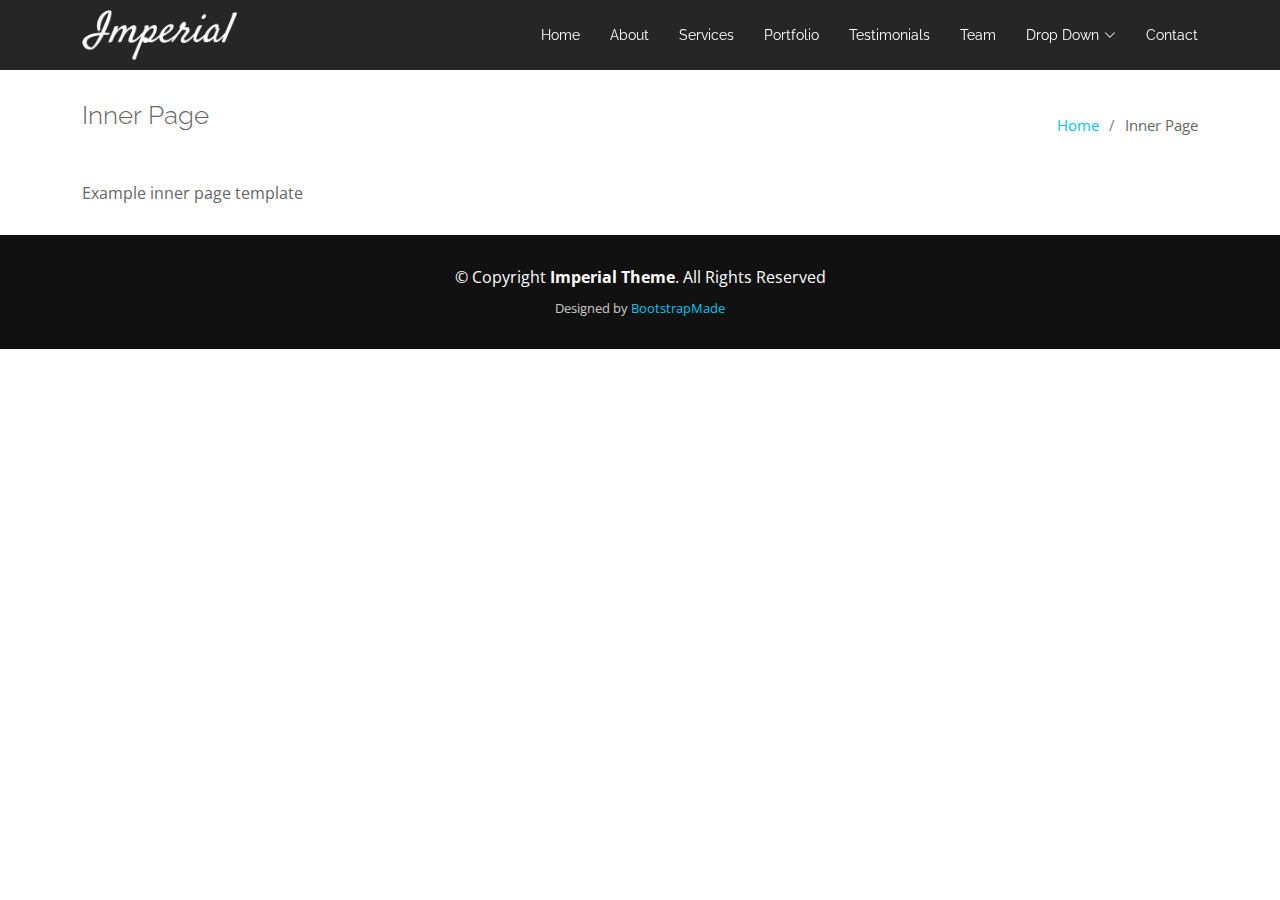
<file: inner-page.html>
<!DOCTYPE html>
<html lang="en">

<head>
  <meta charset="utf-8">
  <meta content="width=device-width, initial-scale=1.0" name="viewport">

  <title>Inner Page - Imperial Bootstrap Template</title>
  <meta content="" name="description">
  <meta content="" name="keywords">

  <!-- Facebook Opengraph integration: https://developers.facebook.com/docs/sharing/opengraph -->
  <meta property="og:title" content="">
  <meta property="og:image" content="">
  <meta property="og:url" content="">
  <meta property="og:site_name" content="">
  <meta property="og:description" content="">

  <!-- Twitter Cards integration: https://dev.twitter.com/cards/  -->
  <meta name="twitter:card" content="summary">
  <meta name="twitter:site" content="">
  <meta name="twitter:title" content="">
  <meta name="twitter:description" content="">
  <meta name="twitter:image" content="">

  <!-- Favicons -->
  <link href="assets/img/favicon.png" rel="icon">
  <link href="assets/img/apple-touch-icon.png" rel="apple-touch-icon">

  <!-- Google Fonts -->
  <link href="https://fonts.googleapis.com/css?family=Open+Sans:300,300i,400,400i,700,700i|Raleway:300,400,500,700,800" rel="stylesheet">

  <!-- Vendor CSS Files -->
  <link href="assets/vendor/aos/aos.css" rel="stylesheet">
  <link href="assets/vendor/bootstrap/css/bootstrap.min.css" rel="stylesheet">
  <link href="assets/vendor/bootstrap-icons/bootstrap-icons.css" rel="stylesheet">
  <link href="assets/vendor/glightbox/css/glightbox.min.css" rel="stylesheet">
  <link href="assets/vendor/swiper/swiper-bundle.min.css" rel="stylesheet">

  <!-- Template Main CSS File -->
  <link href="assets/css/style.css" rel="stylesheet">

  <!-- =======================================================
  * Template Name: Imperial - v5.10.0
  * Template URL: https://bootstrapmade.com/imperial-free-onepage-bootstrap-theme/
  * Author: BootstrapMade.com
  * License: https://bootstrapmade.com/license/
  ======================================================== -->
</head>

<body>

  <!-- ======= Header ======= -->
  <header id="header" class="d-flex align-items-center">
    <div class="container d-flex align-items-center justify-content-between">

      <a href="index.html" class="logo mr-auto"><img src="assets/img/logo.png" alt=""></a>
      <!-- Uncomment below if you prefer to use a text logo -->
      <!-- <h1 class="logo mr-auto"><a href="index.html">Imperial</a></h1> -->

      <nav id="navbar" class="navbar">
        <ul>
          <li><a class="nav-link scrollto " href="#hero">Home</a></li>
          <li><a class="nav-link scrollto" href="#about">About</a></li>
          <li><a class="nav-link scrollto" href="#services">Services</a></li>
          <li><a class="nav-link scrollto " href="#portfolio">Portfolio</a></li>
          <li><a class="nav-link scrollto" href="#testimonials">Testimonials</a></li>
          <li><a class="nav-link scrollto" href="#team">Team</a></li>
          <li class="dropdown"><a href="#"><span>Drop Down</span> <i class="bi bi-chevron-down"></i></a>
            <ul>
              <li><a href="#">Drop Down 1</a></li>
              <li class="dropdown"><a href="#"><span>Deep Drop Down</span> <i class="bi bi-chevron-right"></i></a>
                <ul>
                  <li><a href="#">Deep Drop Down 1</a></li>
                  <li><a href="#">Deep Drop Down 2</a></li>
                  <li><a href="#">Deep Drop Down 3</a></li>
                  <li><a href="#">Deep Drop Down 4</a></li>
                  <li><a href="#">Deep Drop Down 5</a></li>
                </ul>
              </li>
              <li><a href="#">Drop Down 2</a></li>
              <li><a href="#">Drop Down 3</a></li>
              <li><a href="#">Drop Down 4</a></li>
            </ul>
          </li>
          <li><a class="nav-link scrollto" href="#contact">Contact</a></li>
        </ul>
        <i class="bi bi-list mobile-nav-toggle"></i>
      </nav><!-- .navbar -->

    </div>
  </header><!-- End Header -->

  <main id="main">

    <!-- ======= Breadcrumbs ======= -->
    <section class="breadcrumbs">
      <div class="container">

        <div class="d-flex justify-content-between align-items-center">
          <h2>Inner Page</h2>
          <ol>
            <li><a href="index.html">Home</a></li>
            <li>Inner Page</li>
          </ol>
        </div>

      </div>
    </section><!-- End Breadcrumbs -->

    <section class="inner-page">
      <div class="container">
        <p>
          Example inner page template
        </p>
      </div>
    </section>

  </main><!-- End #main -->

  <!-- ======= Footer ======= -->
  <footer id="footer">
    <div class="container">
      <div class="row">
        <div class="col-md-12">
          <div class="copyright">
            &copy; Copyright <strong>Imperial Theme</strong>. All Rights Reserved
          </div>
          <div class="credits">
            <!--
            All the links in the footer should remain intact.
            You can delete the links only if you purchased the pro version.
            Licensing information: https://bootstrapmade.com/license/
            Purchase the pro version with working PHP/AJAX contact form: https://bootstrapmade.com/buy/?theme=Imperial
          -->
            Designed by <a href="https://bootstrapmade.com/">BootstrapMade</a>
          </div>
        </div>
      </div>
    </div>
  </footer><!-- End Footer -->

  <div id="preloader"></div>
  <a href="#" class="back-to-top d-flex align-items-center justify-content-center"><i class="bi bi-arrow-up-short"></i></a>

  <!-- Vendor JS Files -->
  <script src="assets/vendor/aos/aos.js"></script>
  <script src="assets/vendor/bootstrap/js/bootstrap.bundle.min.js"></script>
  <script src="assets/vendor/glightbox/js/glightbox.min.js"></script>
  <script src="assets/vendor/isotope-layout/isotope.pkgd.min.js"></script>
  <script src="assets/vendor/swiper/swiper-bundle.min.js"></script>
  <script src="assets/vendor/typed.js/typed.min.js"></script>
  <script src="assets/vendor/php-email-form/validate.js"></script>

  <!-- Template Main JS File -->
  <script src="assets/js/main.js"></script>

</body>

</html>
</file>
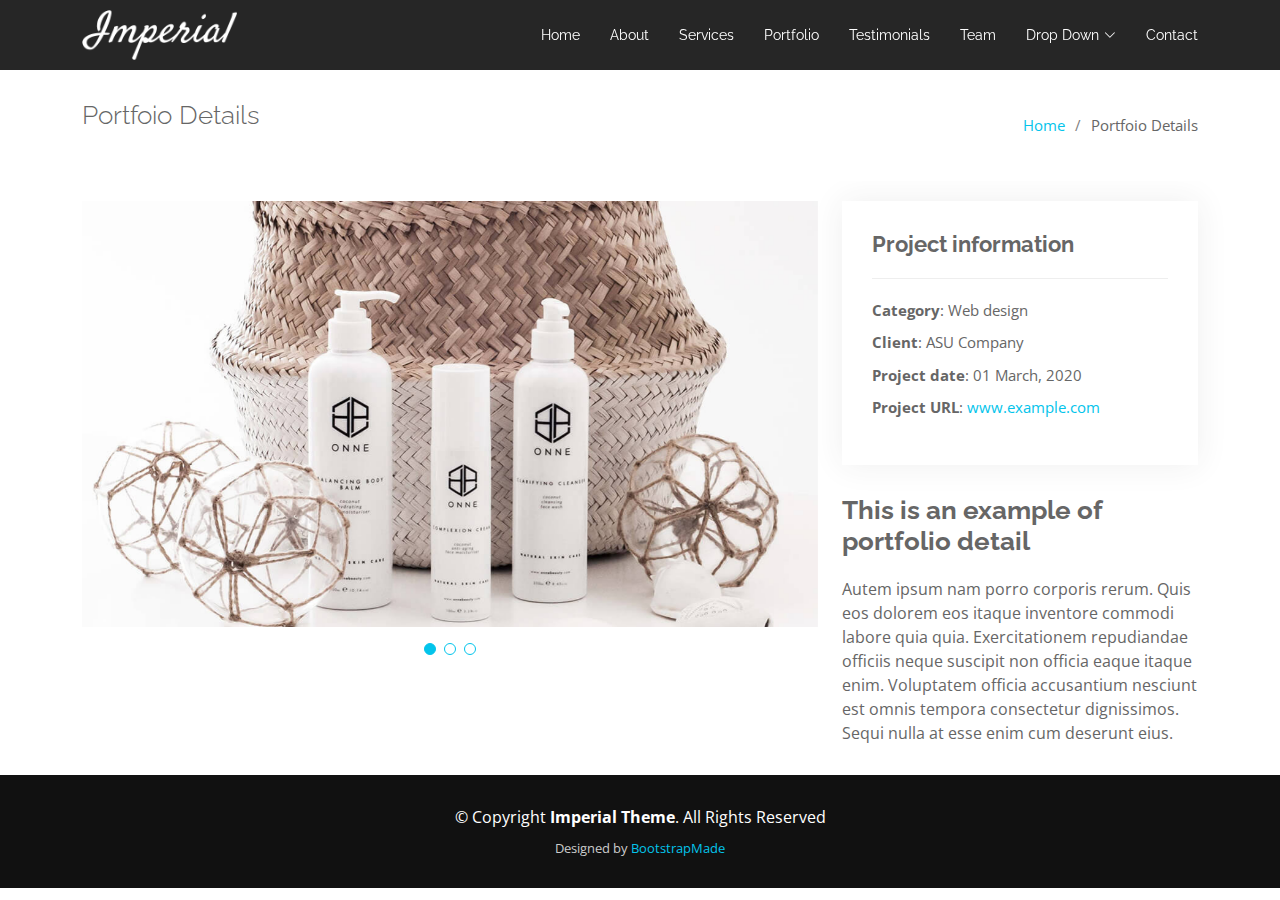
<file: portfolio-details.html>
<!DOCTYPE html>
<html lang="en">

<head>
  <meta charset="utf-8">
  <meta content="width=device-width, initial-scale=1.0" name="viewport">

  <title>Portfolio Details - Imperial Bootstrap Template</title>
  <meta content="" name="description">
  <meta content="" name="keywords">

  <!-- Facebook Opengraph integration: https://developers.facebook.com/docs/sharing/opengraph -->
  <meta property="og:title" content="">
  <meta property="og:image" content="">
  <meta property="og:url" content="">
  <meta property="og:site_name" content="">
  <meta property="og:description" content="">

  <!-- Twitter Cards integration: https://dev.twitter.com/cards/  -->
  <meta name="twitter:card" content="summary">
  <meta name="twitter:site" content="">
  <meta name="twitter:title" content="">
  <meta name="twitter:description" content="">
  <meta name="twitter:image" content="">

  <!-- Favicons -->
  <link href="assets/img/favicon.png" rel="icon">
  <link href="assets/img/apple-touch-icon.png" rel="apple-touch-icon">

  <!-- Google Fonts -->
  <link href="https://fonts.googleapis.com/css?family=Open+Sans:300,300i,400,400i,700,700i|Raleway:300,400,500,700,800" rel="stylesheet">

  <!-- Vendor CSS Files -->
  <link href="assets/vendor/aos/aos.css" rel="stylesheet">
  <link href="assets/vendor/bootstrap/css/bootstrap.min.css" rel="stylesheet">
  <link href="assets/vendor/bootstrap-icons/bootstrap-icons.css" rel="stylesheet">
  <link href="assets/vendor/glightbox/css/glightbox.min.css" rel="stylesheet">
  <link href="assets/vendor/swiper/swiper-bundle.min.css" rel="stylesheet">

  <!-- Template Main CSS File -->
  <link href="assets/css/style.css" rel="stylesheet">

  <!-- =======================================================
  * Template Name: Imperial - v5.10.0
  * Template URL: https://bootstrapmade.com/imperial-free-onepage-bootstrap-theme/
  * Author: BootstrapMade.com
  * License: https://bootstrapmade.com/license/
  ======================================================== -->
</head>

<body>

  <!-- ======= Header ======= -->
  <header id="header" class="d-flex align-items-center">
    <div class="container d-flex align-items-center justify-content-between">

      <a href="index.html" class="logo mr-auto"><img src="assets/img/logo.png" alt=""></a>
      <!-- Uncomment below if you prefer to use a text logo -->
      <!-- <h1 class="logo mr-auto"><a href="index.html">Imperial</a></h1> -->

      <nav id="navbar" class="navbar">
        <ul>
          <li><a class="nav-link scrollto " href="#hero">Home</a></li>
          <li><a class="nav-link scrollto" href="#about">About</a></li>
          <li><a class="nav-link scrollto" href="#services">Services</a></li>
          <li><a class="nav-link scrollto " href="#portfolio">Portfolio</a></li>
          <li><a class="nav-link scrollto" href="#testimonials">Testimonials</a></li>
          <li><a class="nav-link scrollto" href="#team">Team</a></li>
          <li class="dropdown"><a href="#"><span>Drop Down</span> <i class="bi bi-chevron-down"></i></a>
            <ul>
              <li><a href="#">Drop Down 1</a></li>
              <li class="dropdown"><a href="#"><span>Deep Drop Down</span> <i class="bi bi-chevron-right"></i></a>
                <ul>
                  <li><a href="#">Deep Drop Down 1</a></li>
                  <li><a href="#">Deep Drop Down 2</a></li>
                  <li><a href="#">Deep Drop Down 3</a></li>
                  <li><a href="#">Deep Drop Down 4</a></li>
                  <li><a href="#">Deep Drop Down 5</a></li>
                </ul>
              </li>
              <li><a href="#">Drop Down 2</a></li>
              <li><a href="#">Drop Down 3</a></li>
              <li><a href="#">Drop Down 4</a></li>
            </ul>
          </li>
          <li><a class="nav-link scrollto" href="#contact">Contact</a></li>
        </ul>
        <i class="bi bi-list mobile-nav-toggle"></i>
      </nav><!-- .navbar -->

    </div>
  </header><!-- End Header -->

  <main id="main">

    <!-- ======= Breadcrumbs ======= -->
    <section id="breadcrumbs" class="breadcrumbs">
      <div class="container">

        <div class="d-flex justify-content-between align-items-center">
          <h2>Portfoio Details</h2>
          <ol>
            <li><a href="index.html">Home</a></li>
            <li>Portfoio Details</li>
          </ol>
        </div>

      </div>
    </section><!-- End Breadcrumbs -->

    <!-- ======= Portfolio Details Section ======= -->
    <section id="portfolio-details" class="portfolio-details">
      <div class="container">

        <div class="row gy-4">

          <div class="col-lg-8">
            <div class="portfolio-details-slider swiper">
              <div class="swiper-wrapper align-items-center">

                <div class="swiper-slide">
                  <img src="assets/img/portfolio/portfolio-details-1.jpg" alt="">
                </div>

                <div class="swiper-slide">
                  <img src="assets/img/portfolio/portfolio-details-2.jpg" alt="">
                </div>

                <div class="swiper-slide">
                  <img src="assets/img/portfolio/portfolio-details-3.jpg" alt="">
                </div>

              </div>
              <div class="swiper-pagination"></div>
            </div>
          </div>

          <div class="col-lg-4">
            <div class="portfolio-info">
              <h3>Project information</h3>
              <ul>
                <li><strong>Category</strong>: Web design</li>
                <li><strong>Client</strong>: ASU Company</li>
                <li><strong>Project date</strong>: 01 March, 2020</li>
                <li><strong>Project URL</strong>: <a href="#">www.example.com</a></li>
              </ul>
            </div>
            <div class="portfolio-description">
              <h2>This is an example of portfolio detail</h2>
              <p>
                Autem ipsum nam porro corporis rerum. Quis eos dolorem eos itaque inventore commodi labore quia quia. Exercitationem repudiandae officiis neque suscipit non officia eaque itaque enim. Voluptatem officia accusantium nesciunt est omnis tempora consectetur dignissimos. Sequi nulla at esse enim cum deserunt eius.
              </p>
            </div>
          </div>

        </div>

      </div>
    </section><!-- End Portfolio Details Section -->

  </main><!-- End #main -->

  <!-- ======= Footer ======= -->
  <footer id="footer">
    <div class="container">
      <div class="row">
        <div class="col-md-12">
          <div class="copyright">
            &copy; Copyright <strong>Imperial Theme</strong>. All Rights Reserved
          </div>
          <div class="credits">
            <!--
            All the links in the footer should remain intact.
            You can delete the links only if you purchased the pro version.
            Licensing information: https://bootstrapmade.com/license/
            Purchase the pro version with working PHP/AJAX contact form: https://bootstrapmade.com/buy/?theme=Imperial
          -->
            Designed by <a href="https://bootstrapmade.com/">BootstrapMade</a>
          </div>
        </div>
      </div>
    </div>
  </footer><!-- End Footer -->

  <div id="preloader"></div>
  <a href="#" class="back-to-top d-flex align-items-center justify-content-center"><i class="bi bi-arrow-up-short"></i></a>

  <!-- Vendor JS Files -->
  <script src="assets/vendor/aos/aos.js"></script>
  <script src="assets/vendor/bootstrap/js/bootstrap.bundle.min.js"></script>
  <script src="assets/vendor/glightbox/js/glightbox.min.js"></script>
  <script src="assets/vendor/isotope-layout/isotope.pkgd.min.js"></script>
  <script src="assets/vendor/swiper/swiper-bundle.min.js"></script>
  <script src="assets/vendor/typed.js/typed.min.js"></script>
  <script src="assets/vendor/php-email-form/validate.js"></script>

  <!-- Template Main JS File -->
  <script src="assets/js/main.js"></script>

</body>

</html>
</file>
<file: assets/css/style.css>
/**
* Template Name: Imperial - v5.10.0
* Template URL: https://bootstrapmade.com/imperial-free-onepage-bootstrap-theme/
* Author: BootstrapMade.com
* License: https://bootstrapmade.com/license/
*/

/*--------------------------------------------------------------
# General
--------------------------------------------------------------*/
body {
  background: #fff;
  color: #666666;
  font-family: "Open Sans", sans-serif;
  scroll-behavior: smooth;
}

a {
  text-decoration: none;
  color: #03C4EB;
  transition: 0.5s;
}

a:hover,
a:active,
a:focus {
  color: #03c5ec;
  outline: none;
  text-decoration: none;
}

p {
  padding: 0;
  margin: 0 0 30px 0;
}

h1,
h2,
h3,
h4,
h5,
h6 {
  font-family: "Raleway", sans-serif;
  font-weight: 400;
  margin: 0 0 20px 0;
  padding: 0;
}

/* Prelaoder */
#preloader {
  position: fixed;
  left: 0;
  top: 0;
  z-index: 999;
  width: 100%;
  height: 100%;
  overflow: visible;
  background: #fff url("../img/preloader.svg") no-repeat center center;
}

/*--------------------------------------------------------------
# Back to top button
--------------------------------------------------------------*/
.back-to-top {
  position: fixed;
  visibility: hidden;
  opacity: 0;
  right: 15px;
  bottom: 15px;
  z-index: 996;
  background: #03C4EB;
  width: 40px;
  height: 40px;
  border-radius: 4px;
  transition: all 0.4s;
}

.back-to-top i {
  font-size: 28px;
  color: #fff;
  line-height: 0;
}

.back-to-top:hover {
  background: #1bd6fc;
  color: #fff;
}

.back-to-top.active {
  visibility: visible;
  opacity: 1;
}

/*--------------------------------------------------------------
# Welcome
--------------------------------------------------------------*/
#hero {
  display: table;
  width: 100%;
  height: 100vh;
  /* background: url(../img/iveco.jpg) top center; */
  background-size: cover;
}

@media (min-width: 1024px) {
  #hero {
    background-attachment: fixed;
  }
}

#hero .hero-logo {
  margin: 20px;
}

#hero .hero-logo img {
  max-width: 100%;
}

#hero .hero-container {
  background: rgba(0, 0, 0, 0.5);
  display: table-cell;
  width: 1000vh;
  margin: 0;
  padding: 0;
  text-align: center;
  vertical-align: middle;
}

#hero h1 {
  margin: 30px 0 10px 0;
  font-weight: 700;
  line-height: 48px;
  text-transform: uppercase;
  color: #fff;
}

@media (max-width: 768px) {
  #hero h1 {
    font-size: 28px;
    line-height: 36px;
  }
}

#hero h2 {
  color: #ccc;
  margin-bottom: 50px;
}

#hero h2 span {
  color: #fff;
  transition: 0.3s;
  border-bottom: 2px solid #03C4EB;
}

@media (max-width: 768px) {
  #hero h2 {
    font-size: 24px;
    line-height: 26px;
    margin-bottom: 30px;
  }

  #hero h2 .rotating {
    display: block;
  }
}

#hero .rotating>.animated {
  display: inline-block;
}

#hero .actions a {
  font-family: "Raleway", sans-serif;
  text-transform: uppercase;
  font-weight: 500;
  font-size: 16px;
  letter-spacing: 1px;
  display: inline-block;
  padding: 8px 20px;
  border-radius: 2px;
  transition: 0.5s;
  margin: 10px;
}

#hero .btn-multilang {
  background: #03C4EB;
  border: 2px solid #03C4EB;
  color: #fff;
}

#hero .btn-multilang:hover {
  background: none;
  border: 2px solid #fff;
  color: #fff;
}

#hero .btn-get-started {
  background: #03C4EB;
  border: 2px solid #03C4EB;
  color: #fff;
}

#hero .btn-get-started:hover {
  background: none;
  border: 2px solid #fff;
  color: #fff;
}

#hero .btn-services {
  border: 2px solid #fff;
  color: #fff;
}

#hero .btn-services:hover {
  background: #03C4EB;
  border: 2px solid #03C4EB;
}

/*--------------------------------------------------------------
# Header
--------------------------------------------------------------*/
#header {
  background: #0d0d0d;
  transition: all 0.5s;
  z-index: 997;
  height: 70px;
}

@media (max-width: 992px) {
  #header {
    height: 60px;
  }
}

#header.fixed-top {
  background: rgba(0, 0, 0, 0.85);
}

#header .logo {
  font-size: 30px;
  margin: 0;
  padding: 0;
  line-height: 1;
  font-weight: 400;
  letter-spacing: 2px;
  text-transform: uppercase;
}

#header .logo a {
  color: #fff;
}

#header .logo img {
  height: 50px;
}

.scrolled-offset {
  margin-top: 70px;
}

@media (max-width: 992px) {
  .scrolled-offset {
    margin-top: 60px;
  }
}

/*--------------------------------------------------------------
# Navigation Menu
--------------------------------------------------------------*/
/**
* Desktop Navigation 
*/
.navbar {
  padding: 0;
}

.navbar ul {
  margin: 0;
  padding: 0;
  display: flex;
  list-style: none;
  align-items: center;
}

.navbar li {
  position: relative;
}

.navbar a,
.navbar a:focus {
  display: flex;
  align-items: center;
  justify-content: space-between;
  padding: 10px 0 10px 30px;
  font-family: "Raleway", sans-serif;
  font-size: 14px;
  color: #fff;
  white-space: nowrap;
  transition: 0.3s;
}

.navbar a i,
.navbar a:focus i {
  font-size: 12px;
  line-height: 0;
  margin-left: 5px;
}

.navbar a:hover,
.navbar .active,
.navbar .active:focus,
.navbar li:hover>a {
  color: #03C4EB;
}

.navbar .dropdown ul {
  display: block;
  position: absolute;
  left: 14px;
  top: calc(100% + 30px);
  margin: 0;
  padding: 10px 0;
  z-index: 99;
  opacity: 0;
  visibility: hidden;
  background: #fff;
  box-shadow: 0px 0px 30px rgba(127, 137, 161, 0.25);
  transition: 0.3s;
}

.navbar .dropdown ul li {
  min-width: 200px;
}

.navbar .dropdown ul a {
  padding: 10px 20px;
  text-transform: none;
  color: #333333;
}

.navbar .dropdown ul a i {
  font-size: 12px;
}

.navbar .dropdown ul a:hover,
.navbar .dropdown ul .active:hover,
.navbar .dropdown ul li:hover>a {
  color: #03C4EB;
}

.navbar .dropdown:hover>ul {
  opacity: 1;
  top: 100%;
  visibility: visible;
}

.navbar .dropdown .dropdown ul {
  top: 0;
  left: calc(100% - 30px);
  visibility: hidden;
}

.navbar .dropdown .dropdown:hover>ul {
  opacity: 1;
  top: 0;
  left: 100%;
  visibility: visible;
}

@media (max-width: 1366px) {
  .navbar .dropdown .dropdown ul {
    left: -90%;
  }

  .navbar .dropdown .dropdown:hover>ul {
    left: -100%;
  }
}

/**
* Mobile Navigation 
*/
.mobile-nav-toggle {
  color: #fff;
  font-size: 28px;
  cursor: pointer;
  display: none;
  line-height: 0;
  transition: 0.5s;
}

@media (max-width: 991px) {
  .mobile-nav-toggle {
    display: block;
  }

  .navbar ul {
    display: none;
  }
}

.navbar-mobile {
  position: fixed;
  overflow: hidden;
  top: 0;
  right: 0;
  left: 0;
  bottom: 0;
  background: rgba(26, 26, 26, 0.9);
  transition: 0.3s;
  z-index: 999;
}

.navbar-mobile .mobile-nav-toggle {
  position: absolute;
  top: 15px;
  right: 15px;
}

.navbar-mobile ul {
  display: block;
  position: absolute;
  top: 55px;
  right: 15px;
  bottom: 15px;
  left: 15px;
  padding: 10px 0;
  background-color: #fff;
  overflow-y: auto;
  transition: 0.3s;
}

.navbar-mobile a,
.navbar-mobile a:focus {
  padding: 10px 20px;
  font-size: 15px;
  color: #333333;
}

.navbar-mobile a:hover,
.navbar-mobile .active,
.navbar-mobile li:hover>a {
  color: #03C4EB;
}

.navbar-mobile .getstarted,
.navbar-mobile .getstarted:focus {
  margin: 15px;
}

.navbar-mobile .dropdown ul {
  position: static;
  display: none;
  margin: 10px 20px;
  padding: 10px 0;
  z-index: 99;
  opacity: 1;
  visibility: visible;
  background: #fff;
  box-shadow: 0px 0px 30px rgba(127, 137, 161, 0.25);
}

.navbar-mobile .dropdown ul li {
  min-width: 200px;
}

.navbar-mobile .dropdown ul a {
  padding: 10px 20px;
}

.navbar-mobile .dropdown ul a i {
  font-size: 12px;
}

.navbar-mobile .dropdown ul a:hover,
.navbar-mobile .dropdown ul .active:hover,
.navbar-mobile .dropdown ul li:hover>a {
  color: #03C4EB;
}

.navbar-mobile .dropdown>.dropdown-active {
  display: block;
}

/*--------------------------------------------------------------
# Sections
--------------------------------------------------------------*/
/* Sections Common
--------------------------------*/
section {
  overflow: hidden;
}

.section-title {
  font-size: 32px;
  color: rgb(255, 255, 255);
  text-transform: uppercase;
  text-align: center;
  font-weight: 700;
}

.section-description {
  text-align: center;
  margin-bottom: 40px;
}

.section-title-divider {
  width: 50px;
  height: 3px;
  background: #03C4EB;
  margin: 0 auto;
  margin-bottom: 20px;
}

/* Get Started Section
--------------------------------*/
#about {
  background: #fff;
  padding: 80px 0;
}

#about .about-img {
  overflow: hidden;
}

#about .about-img img {
  max-width: 100%;
}

@media (max-width: 768px) {
  #about .about-img {
    height: auto;
  }

  #about .about-img img {
    margin-left: 0;
    padding-bottom: 30px;
  }
}

#about .about-content {
  background: #fff;
}

#about .about-title {
  color: #333;
  font-weight: 700;
  font-size: 28px;
}

#about .about-text {
  line-height: 26px;
  margin-bottom: 15px;
}

#about .about-text:last-child {
  margin-bottom: 0;
}

/* Services Section
--------------------------------*/
#services {
  background: linear-gradient(rgba(0, 0, 0, 0.5), rgba(0, 0, 0, 0.5)), url("../img/iveco.jpg") fixed center center;
  background-size: cover;
  padding: 80px 0 60px 0;
}

#services .service-item {
  margin-bottom: 20px;
}

#services .service-icon {
  float: left;
  background: #03C4EB;
  border-radius: 50%;
  transition: 0.5s;
  border: 1px solid #03C4EB;
  display: inline-flex;
  align-items: center;
  justify-content: center;
  width: 64px;
  height: 64px;
}

#services .service-icon i {
  color: #fff;
  font-size: 24px;
  line-height: 0;
}

#services .service-item:hover .service-icon {
  background: #fff;
}

#services .service-item:hover .service-icon i {
  color: #03C4EB;
}

#services .service-title {
  margin-left: 80px;
  font-weight: 700;
  margin-bottom: 15px;
  text-transform: uppercase;
}

#services .service-title a {
  color: #111;
}

#services .service-description {
  margin-left: 80px;
  line-height: 24px;
}

/* Subscribe Section
--------------------------------*/
#subscribe {
  background: linear-gradient(rgba(0, 0, 0, 0.6), rgba(0, 0, 0, 0.6)), url(../img/subscribe-bg.jpg) fixed center center;
  background-size: cover;
  padding: 80px 0;
}

#subscribe .subscribe-title {
  color: #fff;
  font-size: 28px;
  font-weight: 700;
}

#subscribe .subscribe-text {
  color: #fff;
}

#subscribe .subscribe-btn-container {
  text-align: center;
  padding-top: 20px;
}

#subscribe .subscribe-btn {
  font-family: "Raleway", sans-serif;
  text-transform: uppercase;
  font-weight: 500;
  font-size: 16px;
  letter-spacing: 1px;
  display: inline-block;
  padding: 8px 20px;
  border-radius: 2px;
  transition: 0.5s;
  margin: 10px;
  border: 2px solid #fff;
  color: #fff;
}

#subscribe .subscribe-btn:hover {
  background: #03C4EB;
  border: 2px solid #03C4EB;
}

/* Portfolio Section
--------------------------------*/
#portfolio {
  background: #fff;
  padding: 80px 0;
}

#portfolio #portfolio-flters {
  padding: 0;
  margin: 0 auto 35px auto;
  list-style: none;
  text-align: center;
}

#portfolio #portfolio-flters li {
  cursor: pointer;
  display: inline-block;
  padding: 8px 12px;
  font-size: 14px;
  font-weight: 600;
  line-height: 1;
  text-transform: uppercase;
  color: #666666;
  transition: all 0.3s ease-in-out;
}

#portfolio #portfolio-flters li:hover,
#portfolio #portfolio-flters li.filter-active {
  color: #03C4EB;
}

#portfolio #portfolio-flters li:last-child {
  margin-right: 0;
}

#portfolio .portfolio-item {
  margin-bottom: 30px;
}

#portfolio .portfolio-item .portfolio-info {
  opacity: 0;
  position: absolute;
  left: 12px;
  right: 12px;
  bottom: 0;
  z-index: 3;
  transition: all ease-in-out 0.3s;
  background: rgba(255, 255, 255, 0.85);
  padding: 15px;
}

#portfolio .portfolio-item .portfolio-info h4 {
  font-size: 18px;
  color: #fff;
  font-weight: 600;
  color: #333333;
  margin-bottom: 5px;
}

#portfolio .portfolio-item .portfolio-info p {
  color: #666666;
  font-size: 14px;
  margin-bottom: 0;
}

#portfolio .portfolio-item .portfolio-info .preview-link,
#portfolio .portfolio-item .portfolio-info .details-link {
  position: absolute;
  right: 48px;
  font-size: 28px;
  top: calc(50% - 28px);
  color: #4d4d4d;
}

#portfolio .portfolio-item .portfolio-info .preview-link:hover,
#portfolio .portfolio-item .portfolio-info .details-link:hover {
  color: #03C4EB;
}

#portfolio .portfolio-item .portfolio-info .details-link {
  right: 15px;
}

#portfolio .portfolio-item:hover .portfolio-info {
  opacity: 1;
}

/*--------------------------------------------------------------
# Portfolio Details
--------------------------------------------------------------*/
.portfolio-details {
  padding-top: 20px;
}

.portfolio-details .portfolio-details-slider img {
  width: 100%;
}

.portfolio-details .portfolio-details-slider .swiper-pagination {
  margin-top: 20px;
  position: relative;
}

.portfolio-details .portfolio-details-slider .swiper-pagination .swiper-pagination-bullet {
  width: 12px;
  height: 12px;
  background-color: #fff;
  opacity: 1;
  border: 1px solid #03C4EB;
}

.portfolio-details .portfolio-details-slider .swiper-pagination .swiper-pagination-bullet-active {
  background-color: #03C4EB;
}

.portfolio-details .portfolio-info {
  padding: 30px;
  box-shadow: 0px 0 30px rgba(51, 51, 51, 0.08);
}

.portfolio-details .portfolio-info h3 {
  font-size: 22px;
  font-weight: 700;
  margin-bottom: 20px;
  padding-bottom: 20px;
  border-bottom: 1px solid #eee;
}

.portfolio-details .portfolio-info ul {
  list-style: none;
  padding: 0;
  font-size: 15px;
}

.portfolio-details .portfolio-info ul li+li {
  margin-top: 10px;
}

.portfolio-details .portfolio-description {
  padding-top: 30px;
}

.portfolio-details .portfolio-description h2 {
  font-size: 26px;
  font-weight: 700;
  margin-bottom: 20px;
}

.portfolio-details .portfolio-description p {
  padding: 0;
}

/* Testimonials Section
--------------------------------*/
#testimonials {
  background: #f6f6f6;
  padding: 80px 0;
}

#testimonials .profile {
  text-align: center;
}

#testimonials .profile .pic {
  border-radius: 50%;
  border: 6px solid #fff;
  margin-bottom: 15px;
  overflow: hidden;
  height: 260px;
  width: 260px;
}

#testimonials .profile .pic img {
  max-width: 100%;
}

#testimonials .profile h4 {
  font-weight: 700;
  color: #03C4EB;
  margin-bottom: 5px;
}

#testimonials .profile span {
  color: #333333;
}

#testimonials .quote {
  position: relative;
  background: #fff;
  padding: 60px;
  margin-top: 40px;
  font-size: 16px;
  font-style: italic;
  border-radius: 5px;
}

#testimonials .quote b {
  display: inline-block;
  font-size: 22px;
  left: -9px;
  position: relative;
  top: -8px;
}

#testimonials .quote small {
  display: inline-block;
  right: -9px;
  position: relative;
  top: 4px;
}

/* Team Section
--------------------------------*/
#team {
  background: #fff;
  padding: 80px 0 60px 0;
}

#team .member {
  text-align: center;
  margin-bottom: 20px;
}

#team .member .pic {
  margin-bottom: 15px;
  overflow: hidden;
  height: 260px;
}

#team .member .pic img {
  max-width: 100%;
}

#team .member h4 {
  font-weight: 700;
  margin-bottom: 2px;
}

#team .member span {
  font-style: italic;
  display: block;
  font-size: 13px;
}

#team .member .social {
  margin-top: 15px;
}

#team .member .social a {
  color: #b3b3b3;
}

#team .member .social a:hover {
  color: #03C4EB;
}

#team .member .social i {
  font-size: 18px;
  margin: 0 2px;
}

/* Contact Section
--------------------------------*/
#contact {
  background: #f7f7f7;
  padding: 80px 0 120px 0;
}

#contact .info {
  color: #333333;
}

#contact .info i {
  font-size: 32px;
  color: #03C4EB;
  float: left;
  line-height: 0;
}

#contact .info p {
  padding: 0 0 10px 50px;
  line-height: 24px;
}

#contact .php-email-form .error-message {
  display: none;
  color: #fff;
  background: #ed3c0d;
  text-align: left;
  padding: 15px;
  font-weight: 600;
}

#contact .php-email-form .error-message br+br {
  margin-top: 25px;
}

#contact .php-email-form .sent-message {
  display: none;
  color: #fff;
  background: #18d26e;
  text-align: center;
  padding: 15px;
  font-weight: 600;
}

#contact .php-email-form .loading {
  display: none;
  background: #fff;
  text-align: center;
  padding: 15px;
}

#contact .php-email-form .loading:before {
  content: "";
  display: inline-block;
  border-radius: 50%;
  width: 24px;
  height: 24px;
  margin: 0 10px -6px 0;
  border: 3px solid #18d26e;
  border-top-color: #eee;
  -webkit-animation: animate-loading 1s linear infinite;
  animation: animate-loading 1s linear infinite;
}

#contact .php-email-form input,
#contact .php-email-form textarea {
  border-radius: 0;
  box-shadow: none;
}

#contact .php-email-form input::focus,
#contact .php-email-form textarea::focus {
  background-color: #03C4EB;
}

#contact .php-email-form button[type=submit] {
  background: #03C4EB;
  border: 0;
  padding: 10px 24px;
  color: #fff;
  transition: 0.4s;
}

#contact .php-email-form button[type=submit]:hover {
  background: #25d8fc;
}

@-webkit-keyframes animate-loading {
  0% {
    transform: rotate(0deg);
  }

  100% {
    transform: rotate(360deg);
  }
}

@keyframes animate-loading {
  0% {
    transform: rotate(0deg);
  }

  100% {
    transform: rotate(360deg);
  }
}

/*--------------------------------------------------------------
# Breadcrumbs
--------------------------------------------------------------*/
.breadcrumbs {
  padding: 30px 0;
}

.breadcrumbs h2 {
  font-size: 26px;
  font-weight: 300;
}

.breadcrumbs ol {
  display: flex;
  flex-wrap: wrap;
  list-style: none;
  padding: 0;
  margin: 0;
  font-size: 15px;
}

.breadcrumbs ol li+li {
  padding-left: 10px;
}

.breadcrumbs ol li+li::before {
  display: inline-block;
  padding-right: 10px;
  color: gray;
  content: "/";
}

@media (max-width: 768px) {
  .breadcrumbs .d-flex {
    display: block !important;
  }

  .breadcrumbs ol {
    display: block;
  }

  .breadcrumbs ol li {
    display: inline-block;
  }
}

/*--------------------------------------------------------------
# Footer
--------------------------------------------------------------*/
#footer {
  background: #111;
  padding: 30px 0;
  color: #fff;
}

#footer .copyright {
  text-align: center;
}

#footer .credits {
  padding-top: 10px;
  text-align: center;
  font-size: 13px;
  color: #ccc;
}

.ukraine {
  width: 10%;
  height: 10%;
}

.arrow {
  width: 60px;
  height: 60px;
  margin-top: 40%;
}


.video_bg {
  height: 100vh;
  width: 100%;
  overflow: hidden;
  display: flex;
  justify-content: center;
  align-items: center;
  position: relative;
}

.video_bg video {
  height: 100vh;
  width: 100%;
  position: absolute;
  top: 0;
  left: 0;
  object-fit: cover;
  z-index: 1;
}

.video_content {
  z-index: 2;
}

.effects {
  position: absolute;
  top: 0;
  left: 0;
  z-index: 2;
  width: 100%;
  background-color: rgba(0,0,0,0.6);  
}

.telegram {
  display: flex;
  justify-content: center;
}

.about-content {
  margin-top: 50px;
}

.about-content .about-title {
  display: flex;
  justify-content: center;
}

.mouse-parallax {
  height: 500px;
  position: relative;
  overflow: hidden;
  z-index: 999;
}

.mouse-parallax-bg {
  position: absolute;
  background-image: url("../img/iveco.jpg");
  background-position: center center;
  background-repeat: no-repeat;
  background-size: cover;
  width: 110%;
  height: 110%;
  transition: all 0.1s ease;
}

.mouse-parallax {
  height: 500px;
  position: relative;
  overflow: hidden;
}
.mouse-parallax-bg,
.mouse-parallax-fog-1,
.mouse-parallax-fog-2 {
  position: absolute;
  background-position: center center;
  background-repeat: no-repeat;
  background-size: cover;
  width: 110%;
  height: 110%;
  transition: all 0.1s ease;  
  background-image: url("../img/iveco.jpg");
}
.mouse-parallax-fog-1 {
  background-image: url("../img/iveco.jpg");    
  left: -10%;
}
.mouse-parallax-fog-2 {
  background-image: url("../img/iveco.jpg");    
}

.trucks {
  margin-top: 20px;
  transition: all 0.1s ease;
  
}

.col {
  display: inline-block; 
  overflow: hidden; /* Ховаємо за контуром */
}
.col img {
  transition: 1s; /* Час ефекту */
  display: block; 
  outline:none;
  padding: 0;
}
.col img:hover {
  transform: scale(1.2); /* Збільшуємо масштаб */
  border-radius:  4rem;
}

.form-label {
  margin-top: 50px;
}

.form-range {
  margin-top: 50px;
}

#value-calc {
  display: inline-block;
  border-radius: 4px;
  border: none;
  transition: all 0.5s;
  cursor: pointer;
  margin: 5px;
}

#value-calc span {
  cursor: pointer;
  display: inline-block;
  position: relative;
  transition: 0.5s;
}

#value-calc span:after {
  content: '\00bb';
  position: absolute;
  opacity: 0;
  top: 0;
  right: -20px;
  transition: 0.5s;
}

#value-calc:hover span {
  padding-right: 25px;
}

#value-calc:hover span:after {
  opacity: 1;
  right: 0;
}

.btn-calc {
  display: flex;
  justify-content: center;
}
</file>
